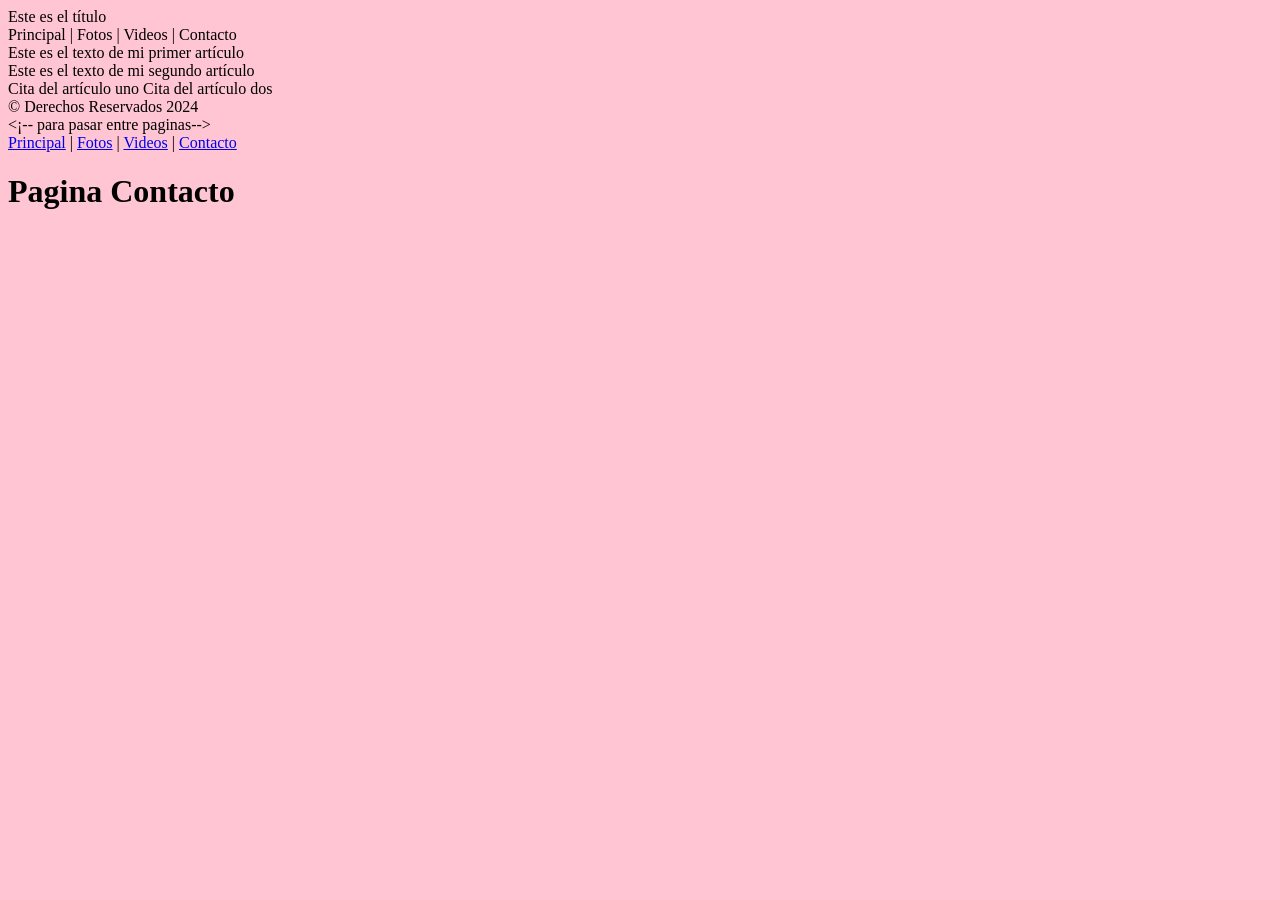
<file: Contacto.html>
<!DOCTYPE html>
<html lang="es">
<head>
	<title>Este texto es el título del documento</title>
	<meta charset="utf-8">
	<meta name="description" content="Este es un documento HTML5">
	<meta name="keywords" content="HTML, CSS, JavaScript">
	<link rel="stylesheet" href="misestilos.css">
</head>
<body>
	<header>
		Este es el título
	</header>
	<nav>
		Principal | Fotos | Videos | Contacto
	</nav>
	<main>
		<section>
			<article>
				Este es el texto de mi primer artículo
			</article>
			<article>
				Este es el texto de mi segundo artículo
			</article>
		</section>
		<aside>
			Cita del artículo uno
			Cita del artículo dos
		</aside>
	</main>
	<footer>
		&copy; Derechos Reservados 2024
	</footer>
	<¡--  para pasar entre paginas-->
	<nav>
		<a href="index.html">Principal</a> |
		<a href="fotos.html">Fotos</a> |
		<a href="videos.html">Videos</a> |
		<a href="contacto.html">Contacto</a>
	</nav>
	<h1> Pagina Contacto</h1>
</body>
</html>
</file>
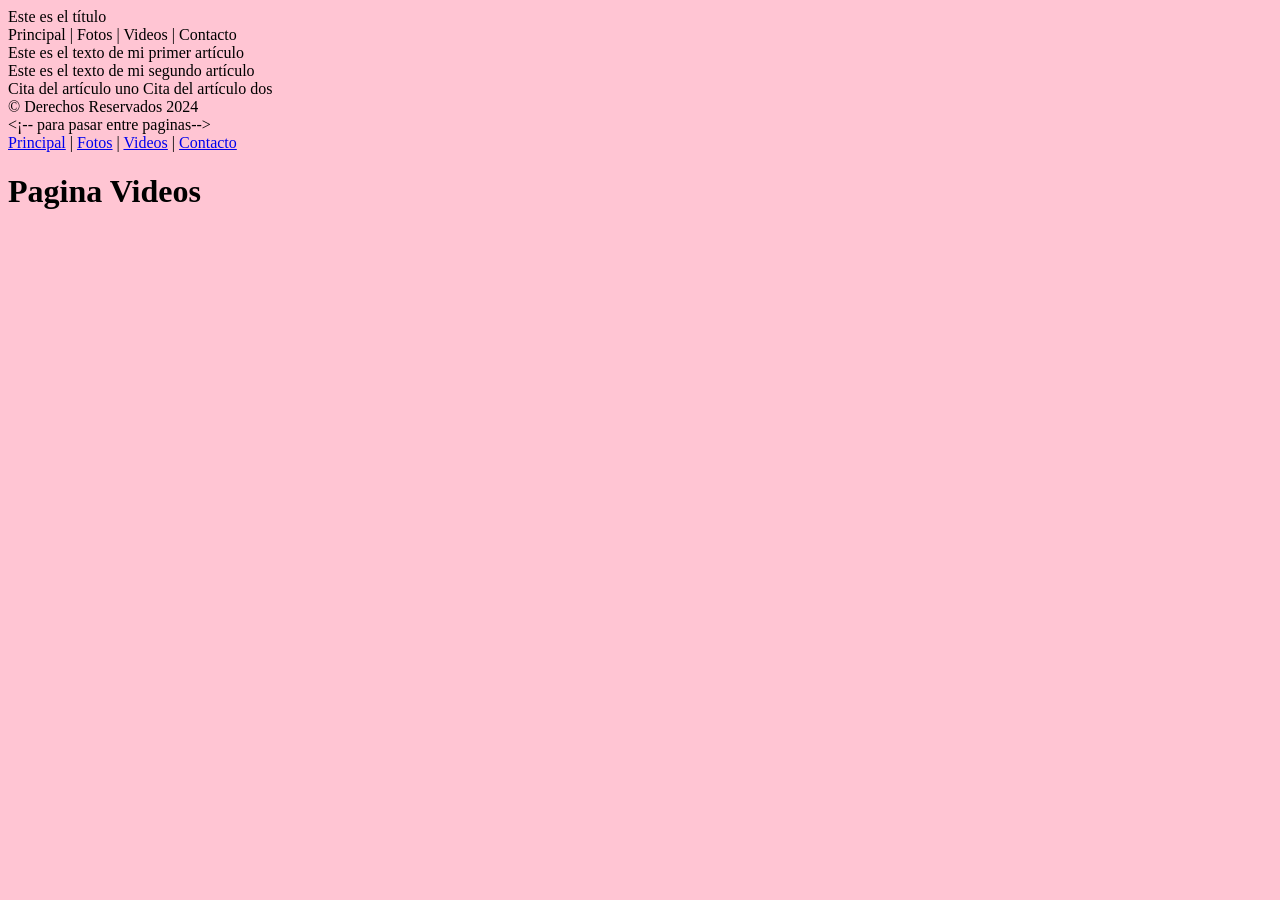
<file: video.html>
<!DOCTYPE html>
<html lang="es">
<head>
	<title>Este texto es el título del documento</title>
	<meta charset="utf-8">
	<meta name="description" content="Este es un documento HTML5">
	<meta name="keywords" content="HTML, CSS, JavaScript">
	<link rel="stylesheet" href="misestilos.css">
</head>
<body>
	<header>
		Este es el título
	</header>
	<nav>
		Principal | Fotos | Videos | Contacto
	</nav>
	<main>
		<section>
			<article>
				Este es el texto de mi primer artículo
			</article>
			<article>
				Este es el texto de mi segundo artículo
			</article>
		</section>
		<aside>
			Cita del artículo uno
			Cita del artículo dos
		</aside>
	</main>
	<footer>
		&copy; Derechos Reservados 2024
	</footer>
	<¡--  para pasar entre paginas-->
	<nav>
		<a href="index.html">Principal</a> |
		<a href="fotos.html">Fotos</a> |
		<a href="videos.html">Videos</a> |
		<a href="contacto.html">Contacto</a>
	</nav>
	<h1> Pagina Videos</h1>
</body>
</html>
</file>
<file: misestilos.css>
/* Estilp del titulo principal de arriba */
#principal {
	
	/* Tamaño de letra */
	font-size: 50px;
	/* Fondo de letra */
	background-color:#0FFF45;
	/* Color de letra*/
	color:#7416AD;
	text-align: center;
	background-image: url("Imagenes/fotos2.jpeg");

}


/* Atributo id */

#mitexto {
		/* Tamaño de letra */
		font-size: 35px;
		/* Fondo de letra */
		/* Color de letra*/
		color:#D3D3FF;
		text-align: center;
		
	}

/* Atributo class */

#mitexto2 {
		/* Tamaño de letra */
		font-size: 60px;
		/* Fondo de letra */
		/* Color de letra*/
		color:#FF3A00;
		text-align: center;
		
	}



#segundo {
	
	/* Tamaño de letra */
	font-size: 50px;
	/* Fondo de letra */
	
	/* Color de letra*/
	color:#0F49FF;
	text-align: center;

}

#cambio {
	font-family: Verdana, sans-serif;
	font-size: 26px;
	color: #DC00FF;
	}


html {
  background-color: #FFC5D3;
}


#imagen {
	  	width: 50%;
		border-image-slice: 29;
		border-image-repeat: stretch;
		box-shadow: rgb(150,150,150) 10px 10px 20px 10px;
	}
</file>
